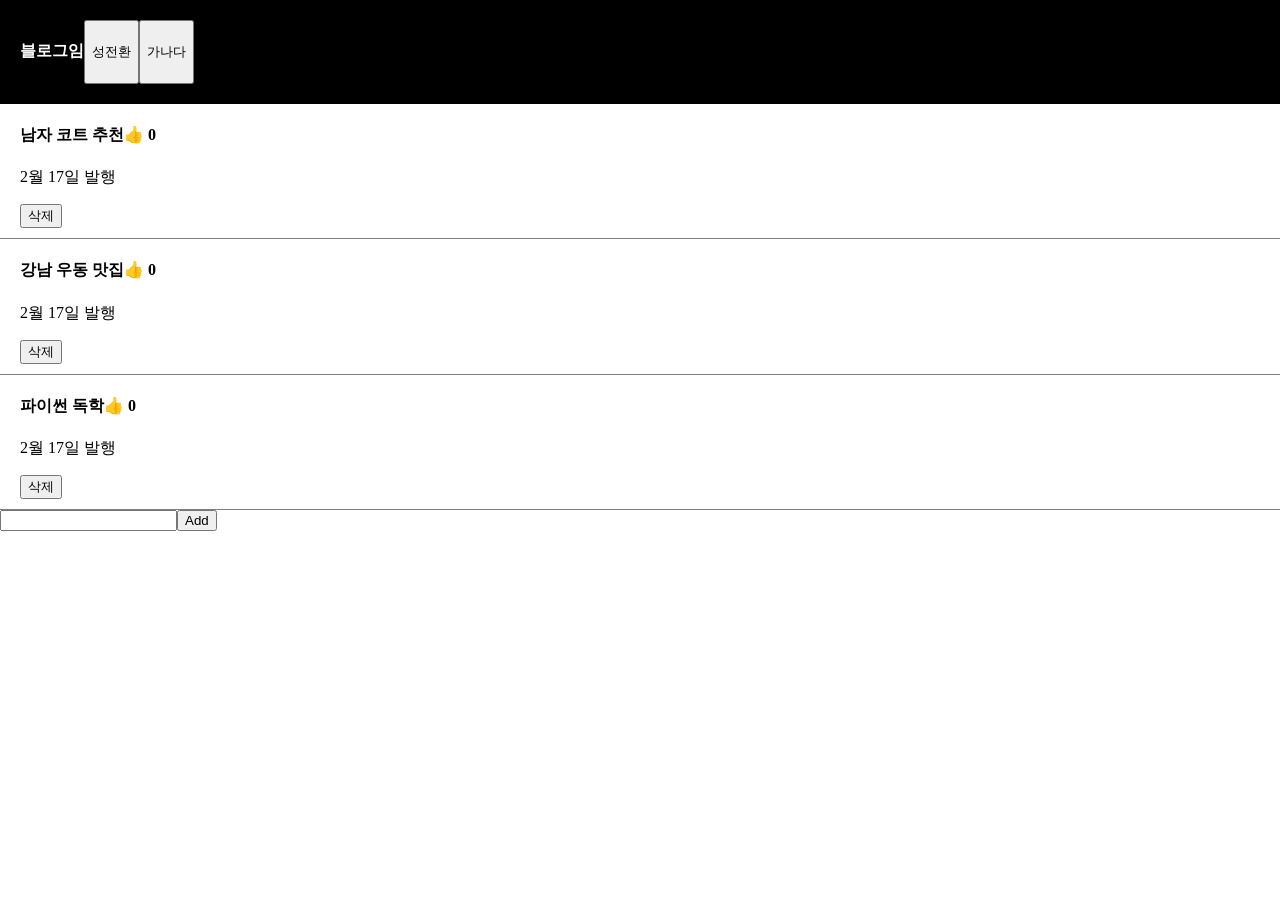
<file: index.html>
<!doctype html>
<html lang="en">
  <head>
    <meta charset="UTF-8" />
    <link rel="icon" type="image/svg+xml" href="/vite.svg" />
    <meta name="viewport" content="width=device-width, initial-scale=1.0" />
    <title>blog</title>
    <script type="module" crossorigin src="/assets/index-vwNm0Bbm.js"></script>
    <link rel="stylesheet" crossorigin href="/assets/index-EesK1r5i.css">
  </head>
  <body>
    <div id="root"></div>
  </body>
</html>
</file>
<file: assets/index-EesK1r5i.css>
body{margin:0}div{box-sizing:border-box}.list{padding-left:20px;text-align:left;border-bottom:1px solid grey}.black-nav{display:flex;background-color:#000;width:100%;color:#fff;padding:20px}.modal{margin-top:20px;padding:20px;background:#eee;text-align:left}.delete{margin-bottom:10px}
</file>
